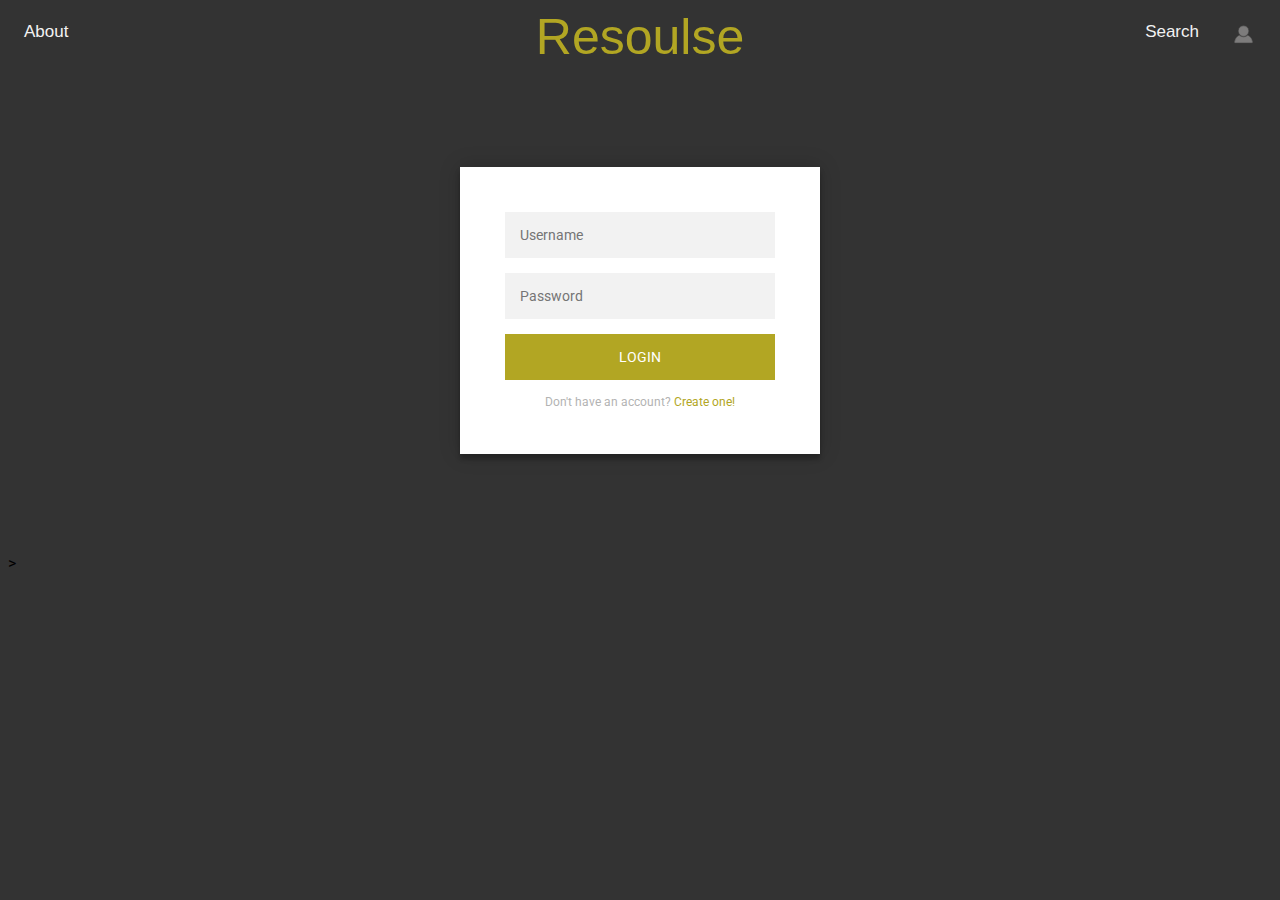
<file: index.html>
<!DOCTYPE html>
<html>
<head>
    <link rel="stylesheet" href="style.css">
</head>
<body>

<!-- Top navigation -->
<div class="topnav">

  <!-- Centered link -->
  <div class="topnav-centered">
    <a href="#home" class="resoulselogo">Resoulse</a>
  </div>

  <!-- Left-aligned links (default) -->
  <a href="about.html">About</a>

  <!-- Right-aligned links -->
  <div class="topnav-right">
    <a href="#search">Search</a>
    <a href="profile.html"> <img src="img/profile-icon.png" alt="My Profile" width="25"></a>
  </div>

</div>

<div class="login-page">
    <div class="form">
      <form class="register-form">
        <input type="text" placeholder="name"/>
        <input type="password" placeholder="password"/>
        <input type="text" placeholder="email address"/>
        <button>create</button>
        <p class="message">Already registered? <a href="#">Sign In</a></p>
      </form>
      <form class="login-form">
        <input type="text" placeholder="Username"/>
        <input type="password" placeholder="Password"/>
        <button>login</button>
        <p class="message">Don't have an account? <a href="#">Create one!</a></p>
      </form>
    </div>
  </div>
</body>>
</html>
</file>
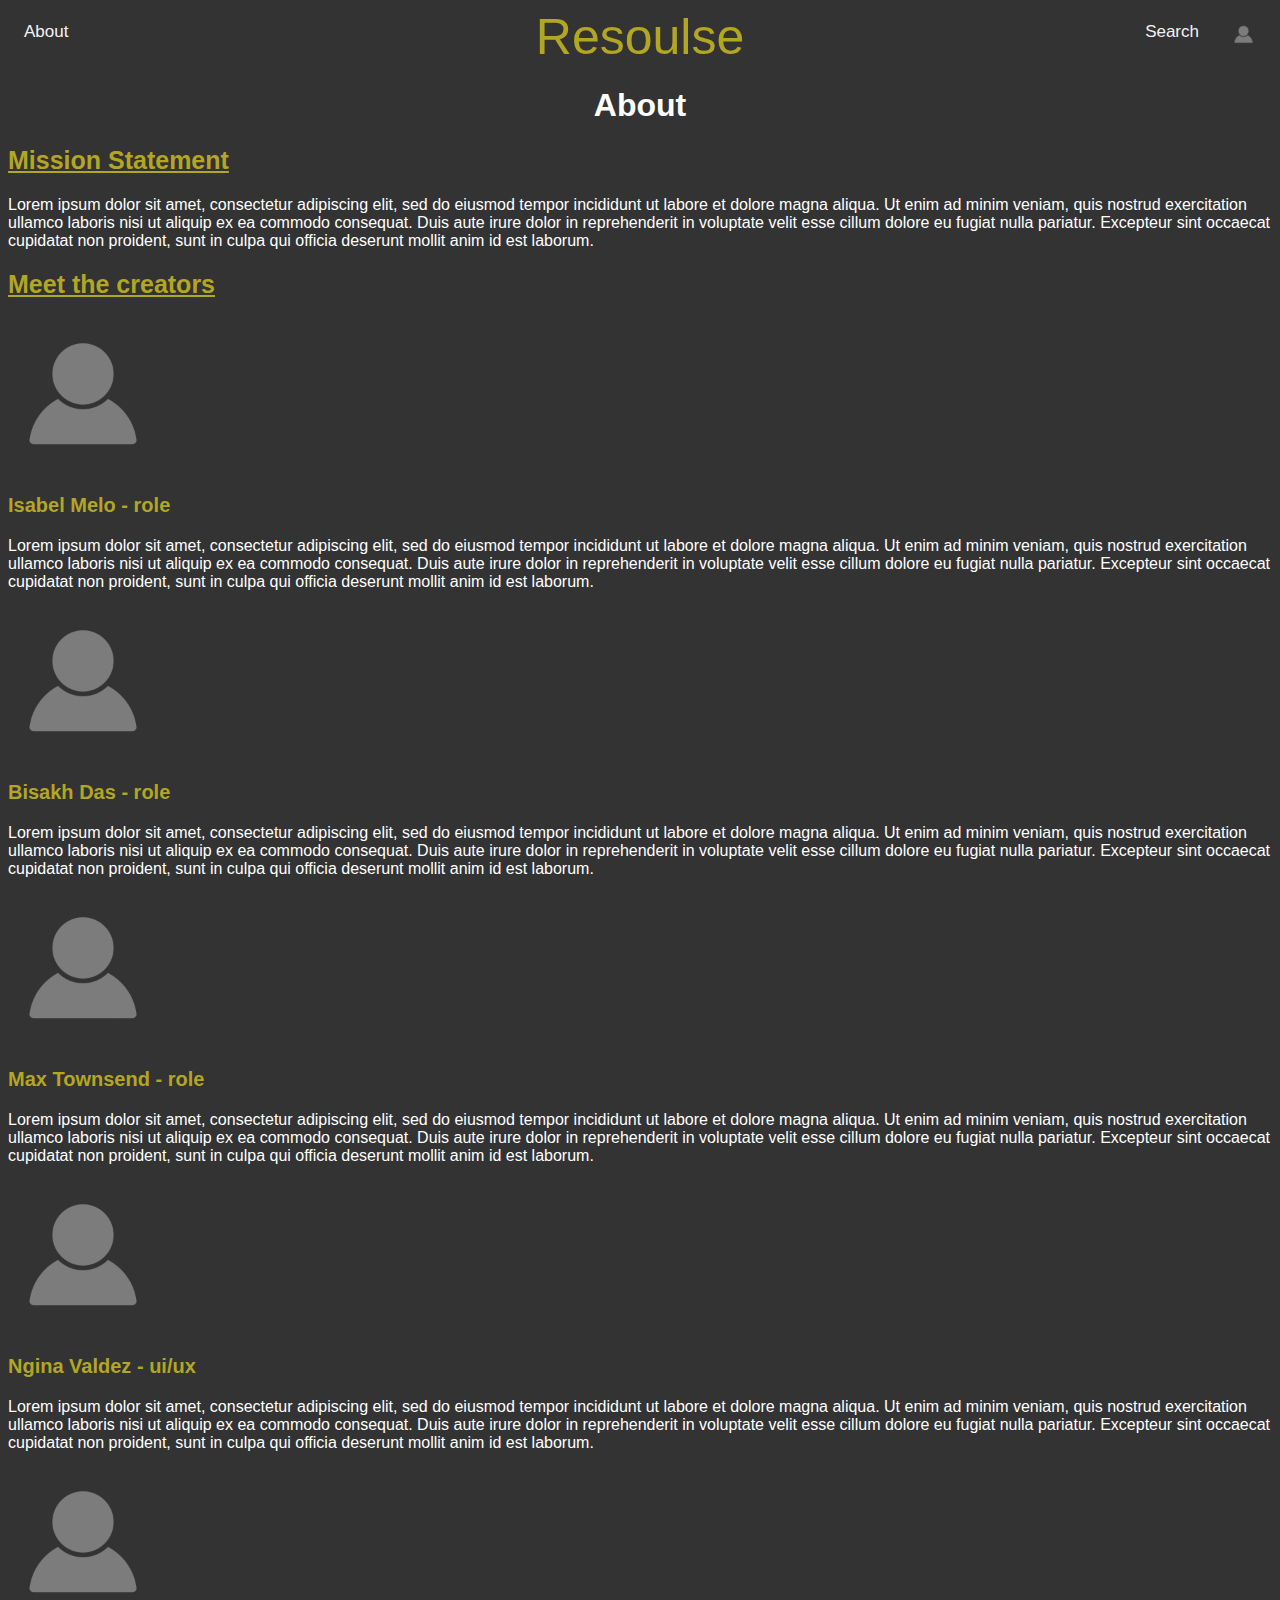
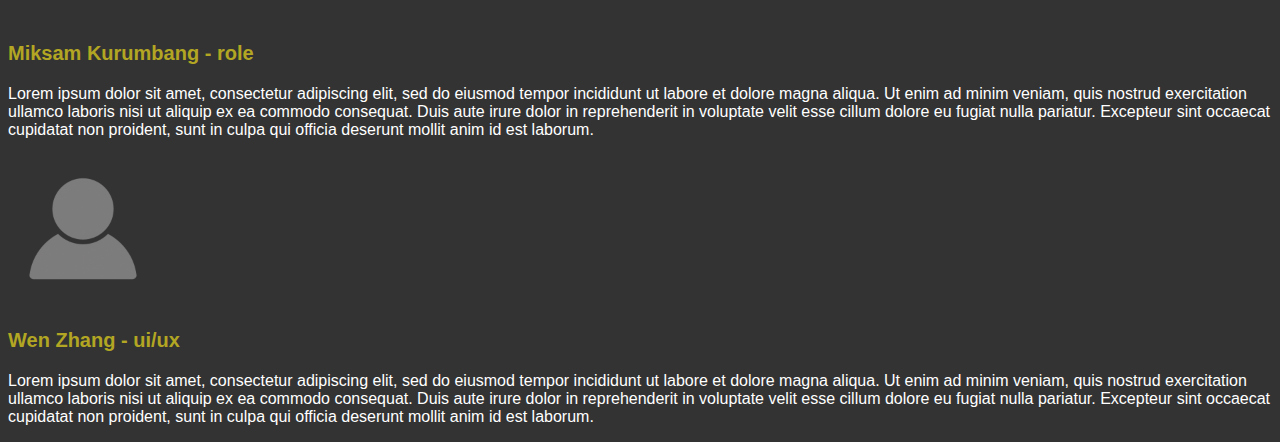
<file: about.html>
<!DOCTYPE html>
<html>
<head>
    <link rel="stylesheet" href="style.css">
    <title>about page</title>

</head>
<body>
    
<!-- Top navigation -->
<div class="topnav">

    <!-- Centered link -->
    <div class="topnav-centered">
      <a href="#home" class="resoulselogo">Resoulse</a>
    </div>
  
    <!-- Left-aligned links (default) -->
    <a href="about.html">About</a>
  
    <!-- Right-aligned links -->
    <div class="topnav-right">
      <a href="#search">Search</a>
      <a href="profile.html"> <img src="img/profile-icon.png" alt="My Profile" width="25"></a>
    </div>
  
  </div>

<div class="about">
    <h1> About </h1>
    
</div>

<div class="mission">
    <h2 style="color: #b2a623"> <u>Mission Statement</u> </h2>
    <p>Lorem ipsum dolor sit amet, consectetur adipiscing elit, sed do eiusmod tempor incididunt ut labore et dolore magna aliqua. Ut enim ad minim veniam, quis nostrud exercitation ullamco laboris nisi ut aliquip ex ea commodo consequat. Duis aute irure dolor in reprehenderit in voluptate velit esse cillum dolore eu fugiat nulla pariatur. Excepteur sint occaecat cupidatat non proident, sunt in culpa qui officia deserunt mollit anim id est laborum.</p>
</div>
  
<div class="creators">
    <h2 style="color: #b2a623" > <u>Meet the creators</u> </h2>

    <img src="img/profile-icon.png" alt="Isabel Melo" style="width:150px">
    <h3>Isabel Melo - role</h3>
    <p>Lorem ipsum dolor sit amet, consectetur adipiscing elit, sed do eiusmod tempor incididunt ut labore et dolore magna aliqua. Ut enim ad minim veniam, quis nostrud exercitation ullamco laboris nisi ut aliquip ex ea commodo consequat. Duis aute irure dolor in reprehenderit in voluptate velit esse cillum dolore eu fugiat nulla pariatur. Excepteur sint occaecat cupidatat non proident, sunt in culpa qui officia deserunt mollit anim id est laborum.</p>

    <img src="img/profile-icon.png" alt="Bisakh Das" style="width:150px">
    <h3>Bisakh Das - role</h3>
    <p>Lorem ipsum dolor sit amet, consectetur adipiscing elit, sed do eiusmod tempor incididunt ut labore et dolore magna aliqua. Ut enim ad minim veniam, quis nostrud exercitation ullamco laboris nisi ut aliquip ex ea commodo consequat. Duis aute irure dolor in reprehenderit in voluptate velit esse cillum dolore eu fugiat nulla pariatur. Excepteur sint occaecat cupidatat non proident, sunt in culpa qui officia deserunt mollit anim id est laborum.</p>

    <img src="img/profile-icon.png" alt="Max Townsend" style="width:150px">
    <h3>Max Townsend - role</h3>
    <p>Lorem ipsum dolor sit amet, consectetur adipiscing elit, sed do eiusmod tempor incididunt ut labore et dolore magna aliqua. Ut enim ad minim veniam, quis nostrud exercitation ullamco laboris nisi ut aliquip ex ea commodo consequat. Duis aute irure dolor in reprehenderit in voluptate velit esse cillum dolore eu fugiat nulla pariatur. Excepteur sint occaecat cupidatat non proident, sunt in culpa qui officia deserunt mollit anim id est laborum.</p>
    
    <img src="img/profile-icon.png" alt="Ngina Valdez" style="width:150px">
    <h3>Ngina Valdez - ui/ux</h3>
    <p>Lorem ipsum dolor sit amet, consectetur adipiscing elit, sed do eiusmod tempor incididunt ut labore et dolore magna aliqua. Ut enim ad minim veniam, quis nostrud exercitation ullamco laboris nisi ut aliquip ex ea commodo consequat. Duis aute irure dolor in reprehenderit in voluptate velit esse cillum dolore eu fugiat nulla pariatur. Excepteur sint occaecat cupidatat non proident, sunt in culpa qui officia deserunt mollit anim id est laborum.</p>

    <img src="img/profile-icon.png" alt="Miksam Kurumbang" style="width:150px">
    <h3>Miksam Kurumbang - role</h3>
    <p>Lorem ipsum dolor sit amet, consectetur adipiscing elit, sed do eiusmod tempor incididunt ut labore et dolore magna aliqua. Ut enim ad minim veniam, quis nostrud exercitation ullamco laboris nisi ut aliquip ex ea commodo consequat. Duis aute irure dolor in reprehenderit in voluptate velit esse cillum dolore eu fugiat nulla pariatur. Excepteur sint occaecat cupidatat non proident, sunt in culpa qui officia deserunt mollit anim id est laborum.</p>

    <img src="img/profile-icon.png" alt="Wen Zhang" style="width:150px">
    <h3>Wen Zhang - ui/ux</h3>
    <p>Lorem ipsum dolor sit amet, consectetur adipiscing elit, sed do eiusmod tempor incididunt ut labore et dolore magna aliqua. Ut enim ad minim veniam, quis nostrud exercitation ullamco laboris nisi ut aliquip ex ea commodo consequat. Duis aute irure dolor in reprehenderit in voluptate velit esse cillum dolore eu fugiat nulla pariatur. Excepteur sint occaecat cupidatat non proident, sunt in culpa qui officia deserunt mollit anim id est laborum.</p>

</div>

</body>
</html>
</file>
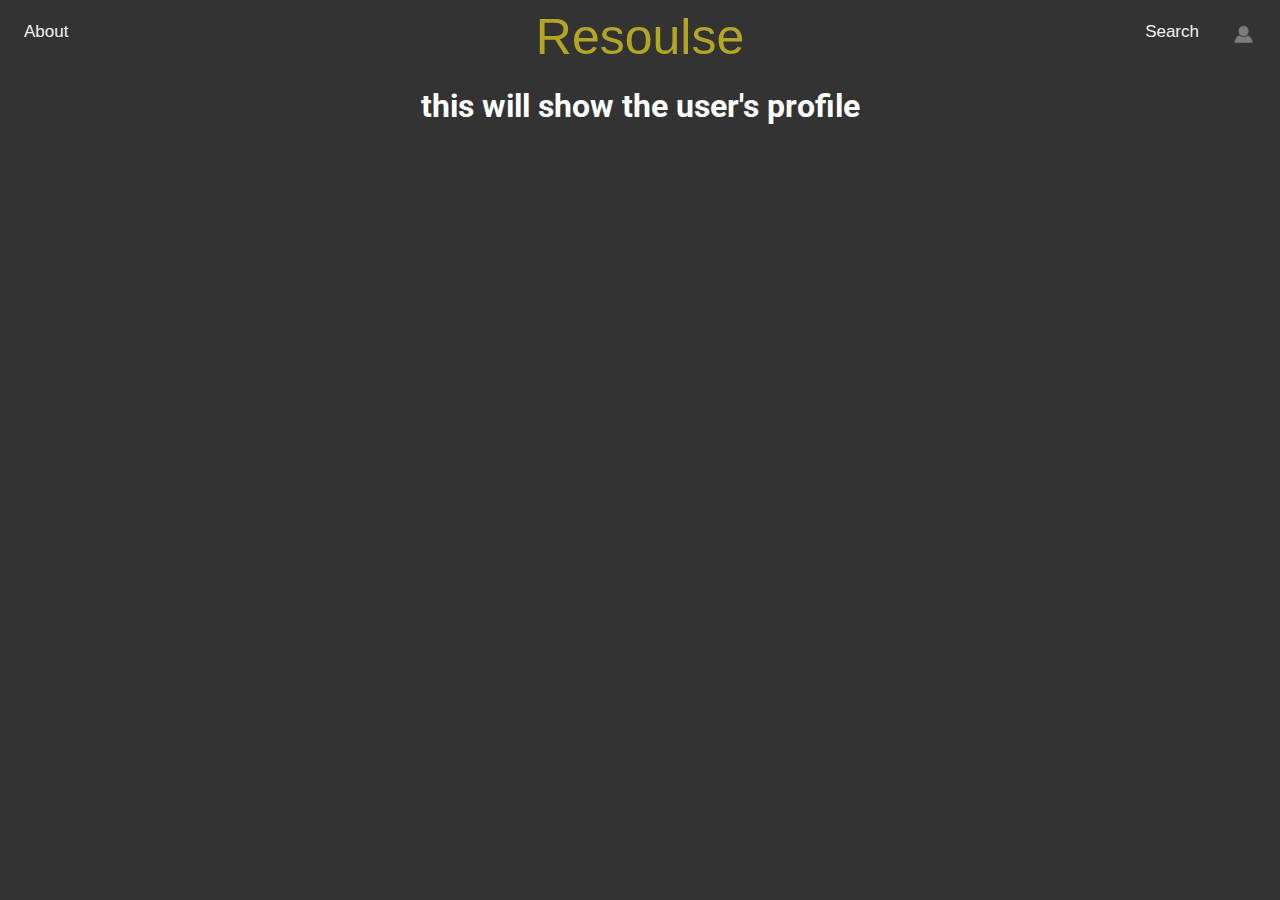
<file: profile.html>
<!DOCTYPE html>
<html>
<head>
    <link rel="stylesheet" href="style.css">
    <title>profile page</title>

</head>
<body>

<!-- Top navigation -->
<div class="topnav">

    <!-- Centered link -->
    <div class="topnav-centered">
      <a href="#home" class="resoulselogo">Resoulse</a>
    </div>
  
    <!-- Left-aligned links (default) -->
    <a href="about.html">About</a>
  
    <!-- Right-aligned links -->
    <div class="topnav-right">
      <a href="#search">Search</a>
      <a href="profile.html"> <img src="img/profile-icon.png" alt="My Profile" width="25"></a>
    </div>
  
  </div>
  <div class="profile">
    <h1>this will show the user's profile</h1>

</div>
  


</body>
</html>
</file>
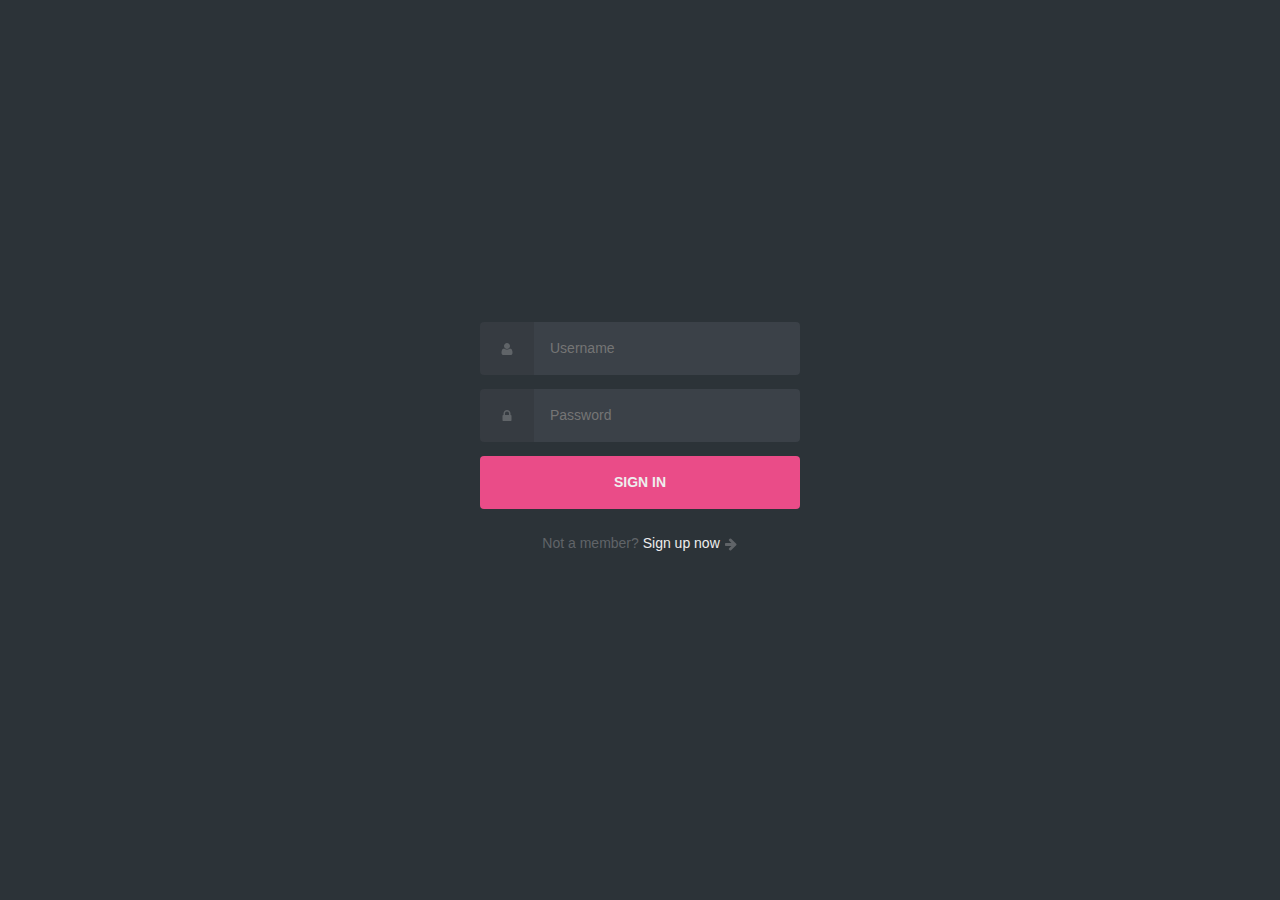
<file: test.html>
<!DOCTYPE html>

<html>
    <head>
        <meta charset="utf-8">
        <meta http-equiv="X-UA-Compatible" content="IE=edge">
        <title></title>
        <meta name="description" content="">
        <meta name="viewport" content="width=device-width, initial-scale=1">
        <link rel="stylesheet" href="test.css">
    </head>
    <body class="align">

        <div class="grid">
      
          <form action="https://httpbin.org/post" method="POST" class="form login">
      
            <div class="form__field">
              <label for="login__username"><svg class="icon">
                  <use xlink:href="#icon-user"></use>
                </svg><span class="hidden">Username</span></label>
              <input autocomplete="username" id="login__username" type="text" name="username" class="form__input" placeholder="Username" required>
            </div>
      
            <div class="form__field">
              <label for="login__password"><svg class="icon">
                  <use xlink:href="#icon-lock"></use>
                </svg><span class="hidden">Password</span></label>
              <input id="login__password" type="password" name="password" class="form__input" placeholder="Password" required>
            </div>
      
            <div class="form__field">
              <input type="submit" value="Sign In">
            </div>
      
          </form>
      
          <p class="text--center">Not a member? <a href="#">Sign up now</a> <svg class="icon">
              <use xlink:href="#icon-arrow-right"></use>
            </svg></p>
      
        </div>
      
        <svg xmlns="http://www.w3.org/2000/svg" class="icons">
          <symbol id="icon-arrow-right" viewBox="0 0 1792 1792">
            <path d="M1600 960q0 54-37 91l-651 651q-39 37-91 37-51 0-90-37l-75-75q-38-38-38-91t38-91l293-293H245q-52 0-84.5-37.5T128 1024V896q0-53 32.5-90.5T245 768h704L656 474q-38-36-38-90t38-90l75-75q38-38 90-38 53 0 91 38l651 651q37 35 37 90z" />
          </symbol>
          <symbol id="icon-lock" viewBox="0 0 1792 1792">
            <path d="M640 768h512V576q0-106-75-181t-181-75-181 75-75 181v192zm832 96v576q0 40-28 68t-68 28H416q-40 0-68-28t-28-68V864q0-40 28-68t68-28h32V576q0-184 132-316t316-132 316 132 132 316v192h32q40 0 68 28t28 68z" />
          </symbol>
          <symbol id="icon-user" viewBox="0 0 1792 1792">
            <path d="M1600 1405q0 120-73 189.5t-194 69.5H459q-121 0-194-69.5T192 1405q0-53 3.5-103.5t14-109T236 1084t43-97.5 62-81 85.5-53.5T538 832q9 0 42 21.5t74.5 48 108 48T896 971t133.5-21.5 108-48 74.5-48 42-21.5q61 0 111.5 20t85.5 53.5 62 81 43 97.5 26.5 108.5 14 109 3.5 103.5zm-320-893q0 159-112.5 271.5T896 896 624.5 783.5 512 512t112.5-271.5T896 128t271.5 112.5T1280 512z" />
          </symbol>
        </svg>
      
      </body>
</html>
</file>
<file: style.css>
@import url(https://fonts.googleapis.com/css?family=Roboto:300);

.login-page {
  width: 360px;
  padding: 8% 0 0;
  margin: auto;
}
.form {
  position: relative;
  z-index: 1;
  background: #FFFFFF;
  max-width: 360px;
  margin: 0 auto 100px;
  padding: 45px;
  text-align: center;
  box-shadow: 0 0 20px 0 rgba(0, 0, 0, 0.2), 0 5px 5px 0 rgba(0, 0, 0, 0.24);
}
.form input {
  font-family: "Roboto", sans-serif;
  outline: 0;
  background: #f2f2f2;
  width: 100%;
  border: 0;
  margin: 0 0 15px;
  padding: 15px;
  box-sizing: border-box;
  font-size: 14px;
}
.form button { /*login button*/
  font-family: "Roboto", sans-serif;
  text-transform: uppercase;
  outline: 0;
  background: #b2a623;
  width: 100%;
  border: 0;
  padding: 15px;
  color: #FFFFFF;
  font-size: 14px;
  -webkit-transition: all 0.3 ease;
  transition: all 0.3 ease;
  cursor: pointer;
}

.form .message {
  margin: 15px 0 0;
  color: #b3b3b3;
  font-size: 12px;
}
.form .message a {
  color: #b2a623;
  text-decoration: none;
}
.form .register-form {
  display: none;
}
.container {
  position: relative;
  z-index: 1;
  max-width: 300px;
  margin: 0 auto;
}
.container:before, .container:after {
  content: "";
  display: block;
  clear: both;
}
.container .info {
  margin: 50px auto;
  text-align: center;
}
.container .info h1 {
  margin: 0 0 15px;
  padding: 0;
  font-size: 36px;
  font-weight: 300;
  color: #1a1a1a;
}
.container .info span {
  color: #4d4d4d;
  font-size: 12px;
}
.container .info span a {
  color: #000000;
  text-decoration: none;
}
.container .info span .fa {
  color: #EF3B3A;
}
body {
  /* background: #3b3e3a; */
  background: #333;
  /* background: linear-gradient(90deg, rgb(76, 79, 75) 0%, rgba(118,184,82,1) 50%); */
  font-family: "Roboto", sans-serif;   
}

/* Add a black background color to the top navigation */
.topnav {
  position: relative;
  background-color: #333;
  overflow: hidden;
}

/* Style the links inside the navigation bar */
.topnav a {
  float: left;
  color: #f2f2f2;
  text-align: center;
  padding: 14px 16px;
  text-decoration: none;
  font-size: 17px;
  font-family: 'American Typewriter', sans-serif;
}

/* TOP NAVIGATION */

/* Change the color of links on hover */
/* .topnav a:hover {
  background-color: #ddd;
  color: black;
} */

/* RESOULSE TOP MIDDLE */
.topnav a.resoulselogo {
  font-size: 50px;
  font-style: ;
  color: #b2a623;
  font-family: 'American Typewriter', sans-serif;
}

/* Centered section inside the top navigation */
.topnav-centered a {
  float: none;
  position: absolute;
  top: 50%;
  left: 50%;
  transform: translate(-50%, -50%);
}

/* Right-aligned section inside the top navigation */
.topnav-right {
  float: right;

}

/* Responsive navigation menu - display links on top of each other instead of next to each other (for mobile devices) */
@media screen and (max-width: 600px) {
  .topnav a, .topnav-right {
    float: none;
    display: block;
  }

  .topnav-centered a {
    position: relative;
    top: 0;
    left: 0;
    transform: none;
  }
}

/* ABOUT PAGE */
.about {
  text-align: center;
  color: white;
  font-family: 'American Typewriter', sans-serif;
}

/* PROFILE PAGE */
.profile{
  text-align: center;
  color: white;
}
.mission{
  text-align: left;
  font-family: 'American Typewriter', sans-serif;
  color: white;
}

.creators{
  text-align: left;
  font-family: 'American Typewriter', sans-serif;
  color: white;
}

h2{
  font-size: 25px;
}

h3{
  font-size: 20px;
  color: #b2a623;
}
</file>
<file: test.css>
@use postcss-preset-env {
    stage: 0;
  }
  
  /* config.css */
  
  :root {
    --baseColor: #606468;
  }
  
  /* helpers/align.css */
  
  .align {
    display: grid;
    place-items: center;
  }
  
  .grid {
    inline-size: 90%;
    margin-inline: auto;
    max-inline-size: 20rem;
  }
  
  /* helpers/hidden.css */
  
  .hidden {
    border: 0;
    clip: rect(0 0 0 0);
    height: 1px;
    margin: -1px;
    overflow: hidden;
    padding: 0;
    position: absolute;
    width: 1px;
  }
  
  /* helpers/icon.css */
  
  :root {
    --iconFill: var(--baseColor);
  }
  
  .icons {
    display: none;
  }
  
  .icon {
    block-size: 1em;
    display: inline-block;
    fill: var(--iconFill);
    inline-size: 1em;
    vertical-align: middle;
  }
  
  /* layout/base.css */
  
  :root {
    --htmlFontSize: 100%;
  
    --bodyBackgroundColor: #2c3338;
    --bodyColor: var(--baseColor);
    --bodyFontFamily: "Open Sans";
    --bodyFontFamilyFallback: sans-serif;
    --bodyFontSize: 0.875rem;
    --bodyFontWeight: 400;
    --bodyLineHeight: 1.5;
  }
  
  * {
    box-sizing: inherit;
  }
  
  html {
    box-sizing: border-box;
    font-size: var(--htmlFontSize);
  }
  
  body {
    background-color: var(--bodyBackgroundColor);
    color: var(--bodyColor);
    font-family: var(--bodyFontFamily), var(--bodyFontFamilyFallback);
    font-size: var(--bodyFontSize);
    font-weight: var(--bodyFontWeight);
    line-height: var(--bodyLineHeight);
    margin: 0;
    min-block-size: 100vh;
  }
  
  /* modules/anchor.css */
  
  :root {
    --anchorColor: #eee;
  }
  
  a {
    color: var(--anchorColor);
    outline: 0;
    text-decoration: none;
  }
  
  a:focus,
  a:hover {
    text-decoration: underline;
  }
  
  /* modules/form.css */
  
  :root {
    --formGap: 0.875rem;
  }
  
  input {
    background-image: none;
    border: 0;
    color: inherit;
    font: inherit;
    margin: 0;
    outline: 0;
    padding: 0;
    transition: background-color 0.3s;
  }
  
  input[type="submit"] {
    cursor: pointer;
  }
  
  .form {
    display: grid;
    gap: var(--formGap);
  }
  
  .form input[type="password"],
  .form input[type="text"],
  .form input[type="submit"] {
    inline-size: 100%;
  }
  
  .form__field {
    display: flex;
  }
  
  .form__input {
    flex: 1;
  }
  
  /* modules/login.css */
  
  :root {
    --loginBorderRadus: 0.25rem;
    --loginColor: #eee;
  
    --loginInputBackgroundColor: #3b4148;
    --loginInputHoverBackgroundColor: #434a52;
  
    --loginLabelBackgroundColor: #363b41;
  
    --loginSubmitBackgroundColor: #ea4c88;
    --loginSubmitColor: #eee;
    --loginSubmitHoverBackgroundColor: #d44179;
  }
  
  .login {
    color: var(--loginColor);
  }
  
  .login label,
  .login input[type="text"],
  .login input[type="password"],
  .login input[type="submit"] {
    border-radius: var(--loginBorderRadus);
    padding: 1rem;
  }
  
  .login label {
    background-color: var(--loginLabelBackgroundColor);
    border-bottom-right-radius: 0;
    border-top-right-radius: 0;
    padding-inline: 1.25rem;
  }
  
  .login input[type="password"],
  .login input[type="text"] {
    background-color: var(--loginInputBackgroundColor);
    border-bottom-left-radius: 0;
    border-top-left-radius: 0;
  }
  
  .login input[type="password"]:focus,
  .login input[type="password"]:hover,
  .login input[type="text"]:focus,
  .login input[type="text"]:hover {
    background-color: var(--loginInputHoverBackgroundColor);
  }
  
  .login input[type="submit"] {
    background-color: var(--loginSubmitBackgroundColor);
    color: var(--loginSubmitColor);
    font-weight: 700;
    text-transform: uppercase;
  }
  
  .login input[type="submit"]:focus,
  .login input[type="submit"]:hover {
    background-color: var(--loginSubmitHoverBackgroundColor);
  }
  
  /* modules/text.css */
  
  p {
    margin-block: 1.5rem;
  }
  
  .text--center {
    text-align: center;
  }
</file>
